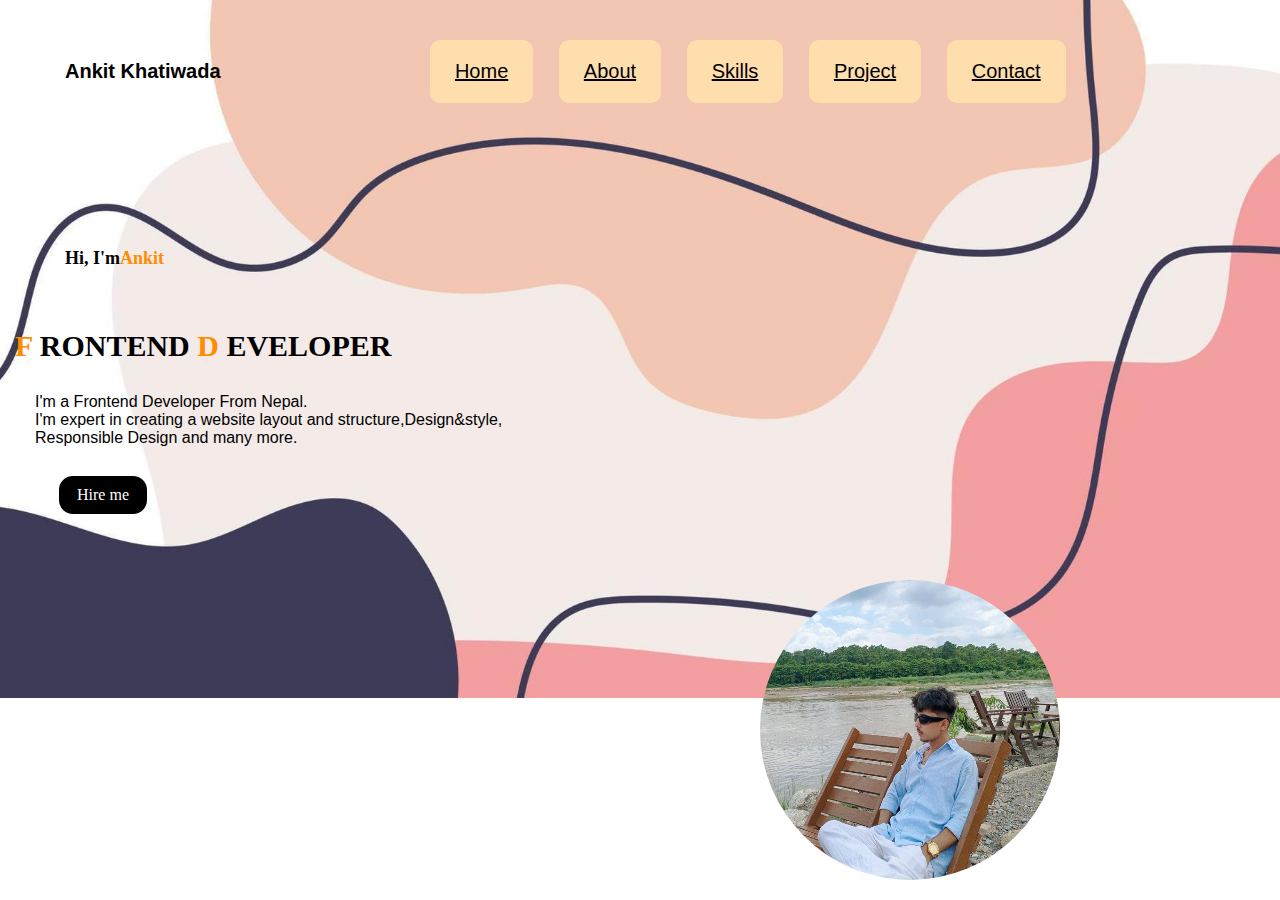
<file: index.html>
<!DOCTYPE html>
<html lang="en">

<head>
    <meta charset="UTF-8">
    <meta name="viewport" content="width=device-width, initial-scale=1.0">
    <title>portofolio website</title>
    <link rel="stylesheet" href="style.css">
</head>

<body>

    <header>
        <h1>Ankit Khatiwada</h1>
        <div class="navbar">
            <li> <a href="./index.html">Home</a></li>
            <li><a href="./About.html">About</a></li>
            <li><a href="./Skills.html">Skills</a></li>
            <li><a href="./project.html">Project</a></li>
            <li><a href="./Contact.html">Contact</a></li>
        </div>
    </header>
    <div class="main">

        <h2>Hi, I'm<span>Ankit</span></h2>
        <h3><span>F</span> RONTEND <span>D</span> EVELOPER</h3>
        <p>I'm a Frontend Developer From Nepal.
            <br> I'm expert in creating a website layout
            and structure,Design&style,<br>Responsible
            Design and many more.
        </p>
        </div>
    <div class="hire">
        <a href="Hireme.html">Hire me</a>
    </div>


    <img src="./images/ankit-photo.png" alt="ankit">


</body>

</html>
</file>
<file: style.css>
body {
    margin: 5px;
    padding: 0px;
}

.navbar {
    justify-content: space-between;
    text-align: center;
    align-items: center;
    margin: auto;
    gap: 30px;
    font-size: 20px;

}

header {
    display: flex;

    justify-content: space-between;
    margin: 20px;
    padding: 10px;
    color: black;

    font-family: 'Lucida Sans', 'Lucida Sans Regular', 'Lucida Grande', 'Lucida Sans Unicode', Geneva, Verdana, sans-serif;
}

.navbar a {
    gap: 20px;
    display: inline-block;
    justify-content: space-between;
    text-align: center;
    font-size: 30px;

}

span {
    color: darkorange;
}

.main h3 {
    font-size: larger;
    font-size: 30px;
    margin: 10px;

}

.main h2 {
    font-size: large;
    margin: 30px;
    padding: 30px;
    line-break: 1px;
    margin-top: 95px;



}


.hire {

    margin: 50px;
    margin-top: -5px;
    padding: 10px 18px;
    border-radius: 18px;
    border: 4px solid white;
    background-color: black;
    display: inline-block;

}

.hire a {
    color: white;
    text-decoration: none;
}

.navbar li a {
    font-size: 18px;
    color: black;
    margin: 10px;
    font-size: 20px;

}


.navbar li {
    list-style: none;
    display: inline-block;
    padding: 10px 15px;
    font-size: 20px;
    background-color: navajowhite;
    border-radius: 10px;
    margin: 10px;
}

img {
    border-radius: 50%;
    margin: 40px;
    padding: 20px;
    justify-content: space-between;
    position: absolute;
    right: 160px;
    margin-bottom: -20px;
    height: 300px;
    bottom: 20px;
    width: 100%;
    max-width: 300px;

}

body {
    background-image: url('./images/aa-photo.jpg');
    background-size: cover;
    background-repeat: no-repeat;

}

h1 {
    font-size: larger;
    font-family: 'Lucida Sans', 'Lucida Sans Regular', 'Lucida Grande', 'Lucida Sans Unicode', Geneva, Verdana, sans-serif;
    font-size: 20px;
    margin: 30px;
}

p {

    font-family: Verdana, Geneva, Tahoma, sans-serif;


    font-size: medium;
    margin: 30px;
}

 @media screen and (max-width:768px){
header{
flex-direction: column;
    padding: 10px;
    top:0px;
    margin: 0;
    background-color:whitesmoke;
    box-shadow: 0 2px 5px rgba(0,0,0,0.1);
}
h1{
    margin:10px;
    text-align:center;
}
.navbar{
    margin:0;
    padding: 0;
    width:100%;
}
.navbar ul{
display: flex;
padding:0;
justify-content: center;
flex-wrap: wrap;
}
.navbar li
{
    font-size: 16px;
    margin:5px;
    padding:8px 12px;
}
.main h2
{
    margin-top: 150px;
    font-size: 16px;
    padding:15px;
}
.main h3
{
    font-size:20px;
}
img{
    position: static;
    margin: 20px auto;
    display: block;
    height: auto;
    max-width: 250px;
}
.hire{
    margin:20px auto;
    display: block;
    width: fit-content;
}
p{
    margin: 15px;
    font-size: 16px;
}
}
@media screen and (max-width:400px){
    header{
        padding:5px;
    }
    navbar li{
        font-size: 10px;
        padding: 4px 6px;
        margin:3px;
        background-color: navajowhite;
    }
    .navbar li{
        font-size: 18px;
        margin-top: -20px;
    }
    .main h2{
        margin-top: 130px;
        font-size: 20px;
        padding: 10px;
    }
    .main h3{
        font-size: 18px;
    }
    img{
        max-width:200px;
        padding: 10px;
    }
    body{
        background-position: center;
    }
    }
</file>
